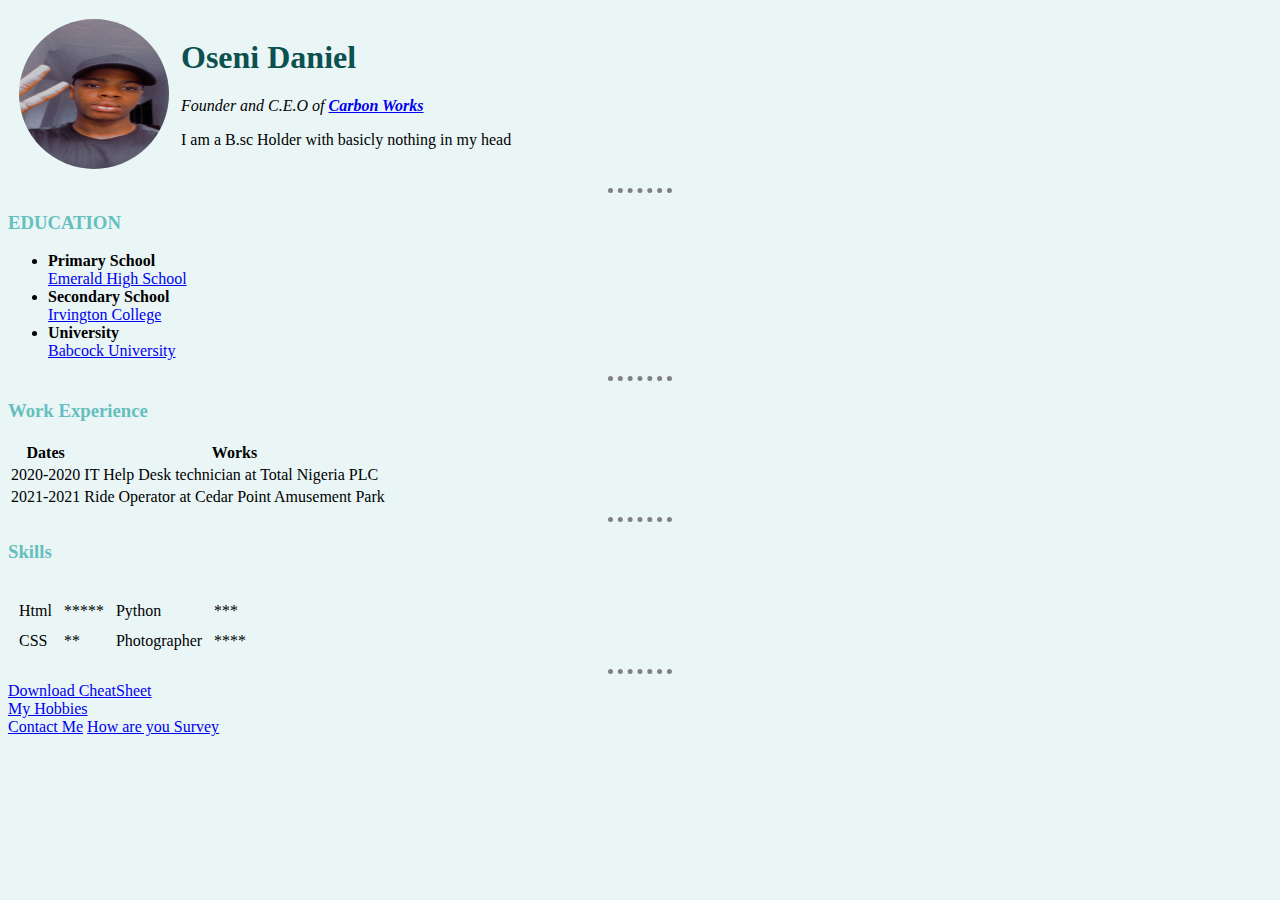
<file: index.html>
<html>

<head>
    <meta charset="utf-8">
    <title>
        Daniels Personal Website
    </title>
    <link rel="stylesheet" href="css/styles.css">
</head>

<body>
    <table cellspacing='10'>
        <tr>
            <td><img class="circular" src="images/osenidaniel.jpeg" alt="Oseni Daniel Picture with black cap">
            </td>
            <td>
                <h1>Oseni Daniel</h1>
                <p><em>Founder and C.E.O of <strong><a href="https://www.carbonworks.com">Carbon Works</a></strong></em>
                </p>
                <p>I am a B.sc Holder with basicly nothing in my head</p>
            </td>
        </tr>
    </table>


    <hr size="2" noshade>

    <h3>EDUCATION</h3>
    <ul>
        <li> <strong>Primary School</strong> <br> <a href="https://www.emeraldhigh.com">Emerald High School </a></li>
        <li> <strong>Secondary School</strong> <br> <a href="https://www.irvingtoncollege.com">Irvington College</a>
        </li>
        <li> <strong>University</strong> <br> <a href="https://www.babcock.edu.ng"> Babcock University</a></li>
    </ul>
    <hr size="2" noshade>

    <h3>Work Experience</h3>
    <table noshade>
        <thead>
            <tr>
                <th>
                    Dates
                </th>
                <th>
                    Works
                </th>
            </tr>
        </thead>
        <tbody>
            <tr>
                <td>2020-2020</td>
                <td>IT Help Desk technician at Total Nigeria PLC</td>
            </tr>
            <tr>
                <td>2021-2021</td>
                <td>Ride Operator at Cedar Point Amusement Park</td>
            </tr>
        </tbody>
        <tfoot>

        </tfoot>


    </table>

    <hr size="2" noshade>

    <h3>Skills</h3>
    <table>

        <table cellspacing='10'>
            <tr>

            <tr>

                <td>Html</td>
                <td>*****</td>
                <td>Python</td>
                <td>***</td>

            </tr>


            <tr>

                <td>CSS</td>
                <td>**</td>
                <td>Photographer</td>
                <td>****</td>
            </tr>

            </tr>
        </table>


    </table>
    <hr size="2" noshade>

    <a href="https://www.stanford.com/cheatcheathtml">Download CheatSheet</a>
    <br>
    <a href="hobbies.html">My Hobbies</a>
    <br>
    <a href="contact.html">Contact Me</a>
    <a href="howareyou.html">How are you Survey</a>
</body>

</html>
</file>
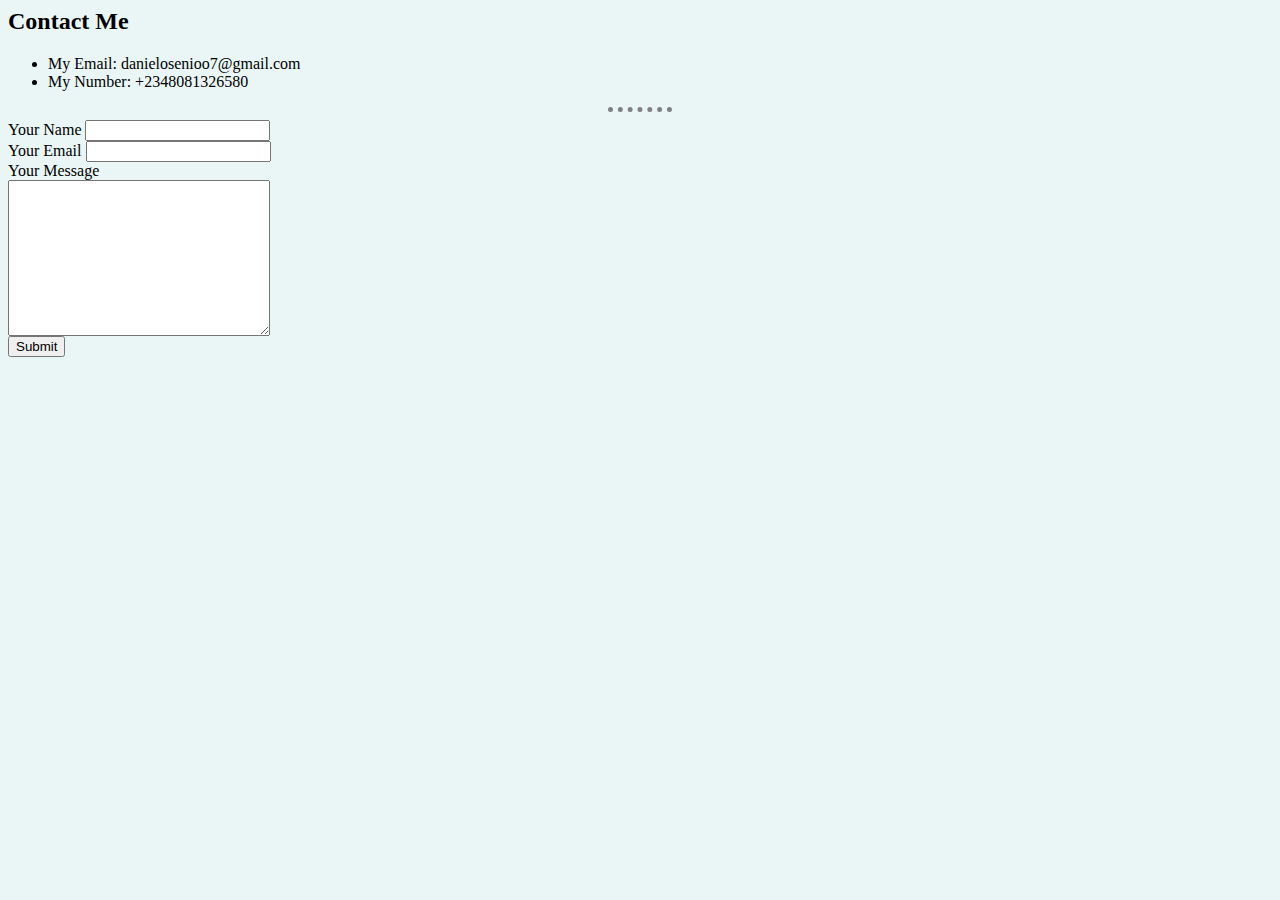
<file: contact.html>
<html>

<head>
    <meta charset="utf-8">
    <title>my contacts</title>
    <link rel="stylesheet" href="css/styles.css">
</head>

<body>
    <h2>Contact Me</h2>
    <ul>
        <li>My Email: danielosenioo7@gmail.com</li>
        <li>My Number: +2348081326580</li>
    </ul>
    <hr size="2" noshade>
    <form action="mailto:danielosenioo7@gmail.com" method="post" enctype="text/plain">
        <label>Your Name</label>
        <input name="yourName" type="text"><br>
        <label>Your Email</label>
        <input name="yourEmail" type="email"><br>
        <label>Your Message</label><br>
        <textarea name="yourMessage" cols="30" rows="10"></textarea><br>
        <input type="submit">
    </form>

    <script src="" async defer></script>
</body>

</html>
</file>
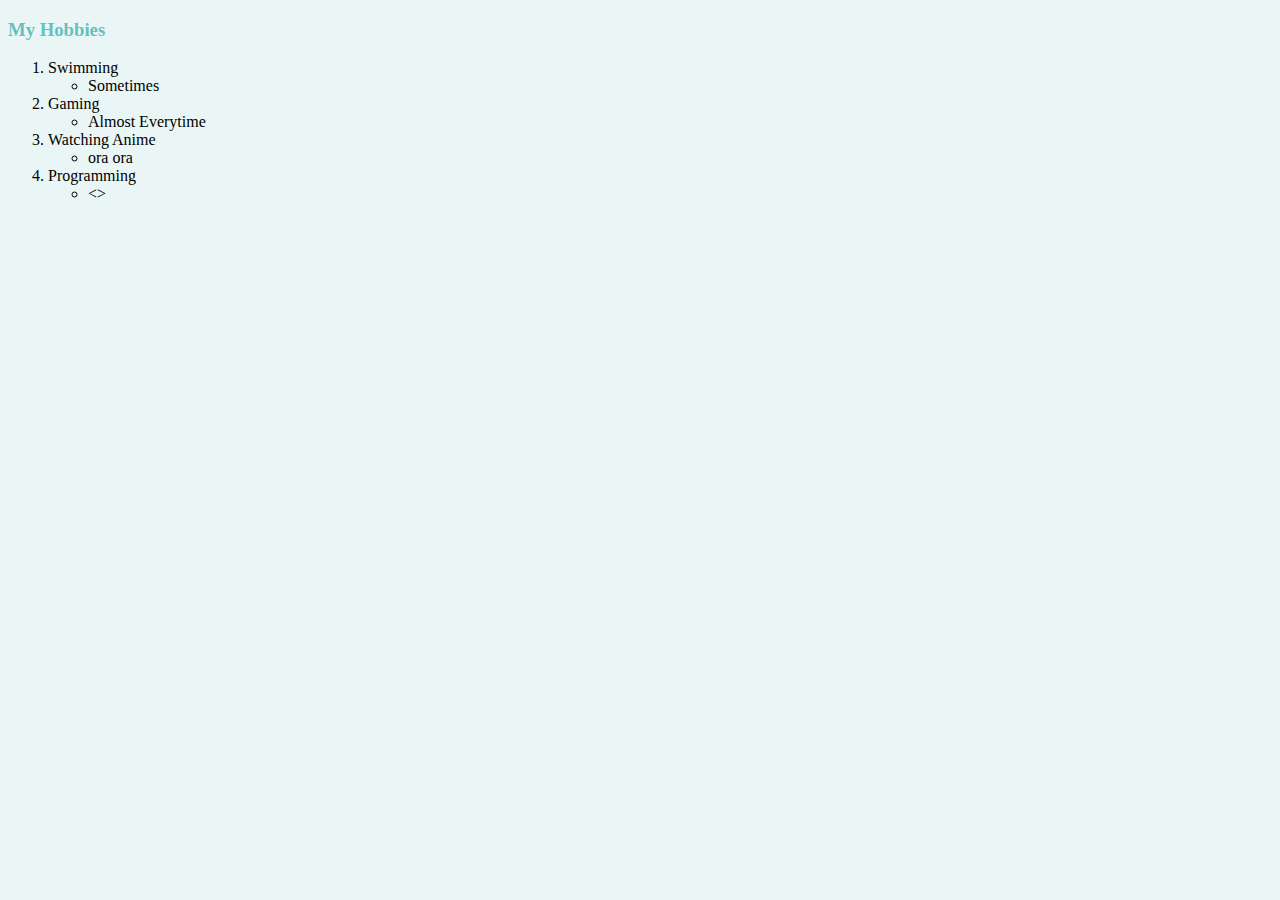
<file: hobbies.html>
<!DOCTYPE html>
<html>

<head>
    <meta charset="utf-8">
    <meta http-equiv="X-UA-Compatible" content="IE=edge">
    <title>My hobbies</title>
    <meta name="description" content="">
    <meta name="viewport" content="width=device-width, initial-scale=1">
    <link rel="stylesheet" href="css/styles.css">
</head>

<body>

    <h3>My Hobbies</h3>
    <ol>
        <li>Swimming</li>
        <ul>
            <li>Sometimes</li>
        </ul>
        <li>Gaming</li>
        <ul>
            <li>Almost Everytime</li>
        </ul>
        <li>Watching Anime</li>
        <ul>
            <li>ora ora</li>
        </ul>
        <li>Programming</li>
        <ul>
            <li>
                <>
            </li>
        </ul>
    </ol>
    <script src="" async defer></script>
</body>

</html>
</file>
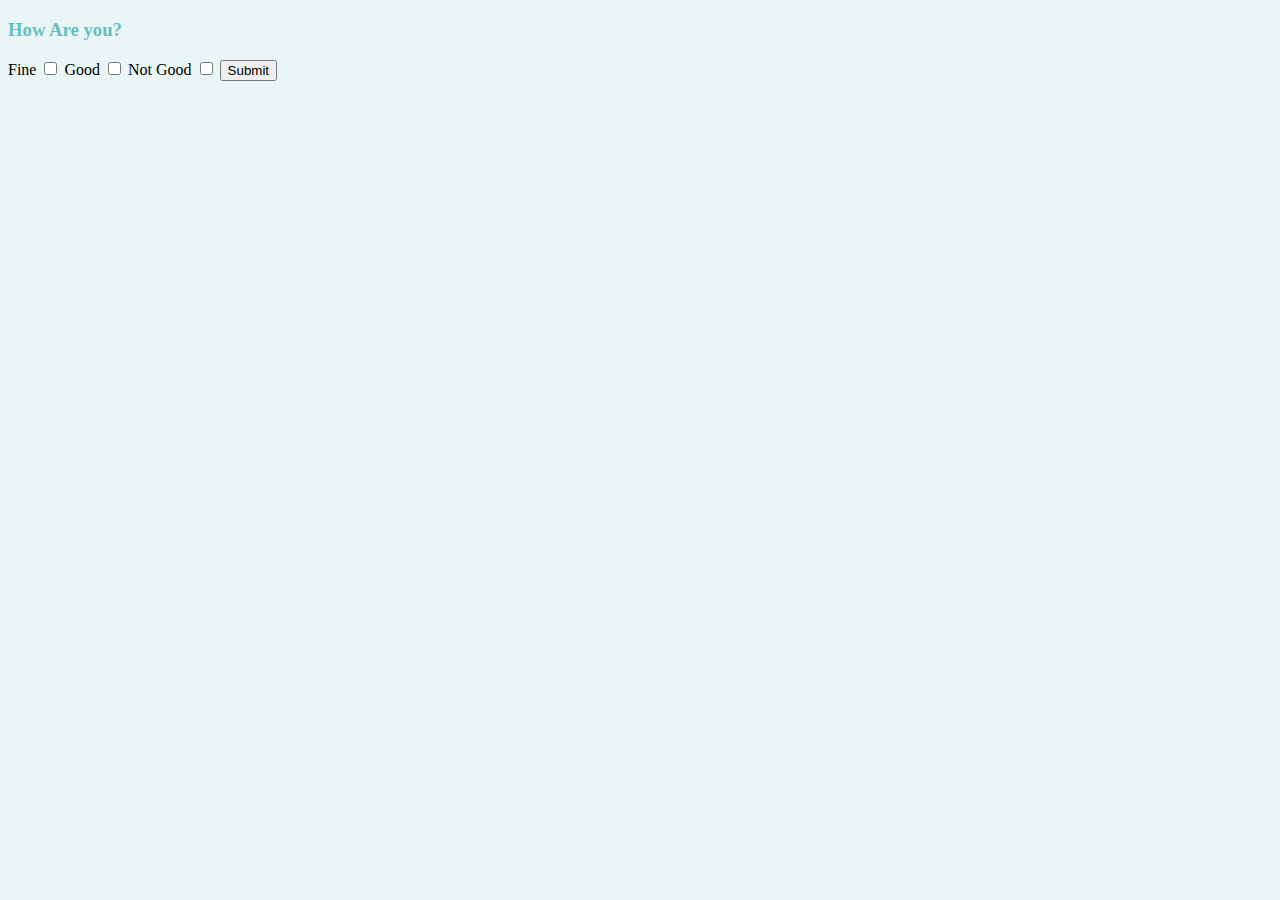
<file: howareyou.html>
<!DOCTYPE html>
<!--[if lt IE 7]>      <html class="no-js lt-ie9 lt-ie8 lt-ie7"> <![endif]-->
<!--[if IE 7]>         <html class="no-js lt-ie9 lt-ie8"> <![endif]-->
<!--[if IE 8]>         <html class="no-js lt-ie9"> <![endif]-->
<!--[if gt IE 8]>      <html class="no-js"> <!--<![endif]-->
<html>

<head>
    <meta charset="utf-8">
    <meta http-equiv="X-UA-Compatible" content="IE=edge">
    <title></title>
    <meta name="description" content="">
    <meta name="viewport" content="width=device-width, initial-scale=1">
    <link rel="stylesheet" href="css/styles.css">
</head>

<body>

    <form action="" method="post">
        <h3>How Are you?</h3>
        <label for="">Fine</label>
        <input type="checkbox">
        <label for="">Good</label>
        <input type="checkbox">
        <label for="">Not Good</label>
        <input type="checkbox">
        <input type="submit">
    </form>

    <!--[if lt IE 7]>
            <p class="browsehappy">You are using an <strong>outdated</strong> browser. Please <a href="#">upgrade your browser</a> to improve your experience.</p>
        <![endif]-->

    <script src="" async defer></script>
</body>

</html>
</file>
<file: css/styles.css>
body {
    background-color: #EAF6F6;
}

hr {
    background-color: #EAF6F6;
    border-style: dotted none none;
    border-color: grey;
    border-width:5;
    width: 5%;

}

h1:hover{
    color: #979b9bfd;

}
h1{

     color: #0c5050;
}
h3{
   color: #66BFBF; 
}

.circular {
    border-radius: 100%;
    height: 150;
    width: 150;
}
</file>
